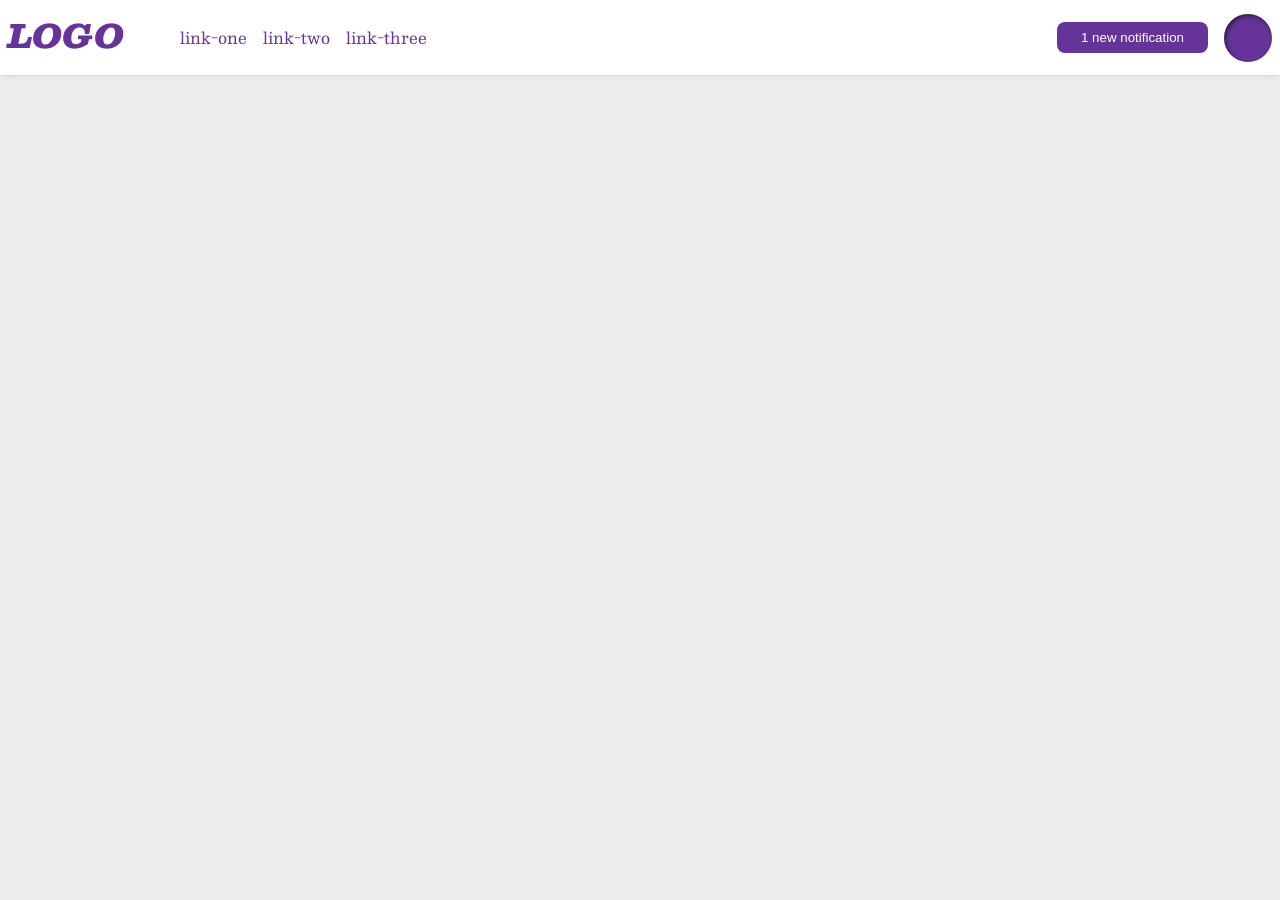
<file: flex/03-flex-header-2/index.html>
<!DOCTYPE html>
<html lang="en">
  <head>
    <meta charset="UTF-8">
    <meta http-equiv="X-UA-Compatible" content="IE=edge">
    <meta name="viewport" content="width=device-width, initial-scale=1.0">
    <title>Flex Header 2</title>
    <link rel="stylesheet" href="style.css">
  </head>
  <body>
    <div class="header">
      <div class="left-side">
        <div class="logo">
          LOGO
        </div>
        <ul class="links">
          <li><a href="google.com">link-one</a></li>
          <li><a href="google.com">link-two</a></li>
          <li><a href="google.com">link-three</a></li>
        </ul>
      </div>

      <div class="right-side">
        <button class="notifications">
          1 new notification
        </button>
        <div class="profile-image"></div>
      </div>
      
    </div>
  </body>
</html>
</file>
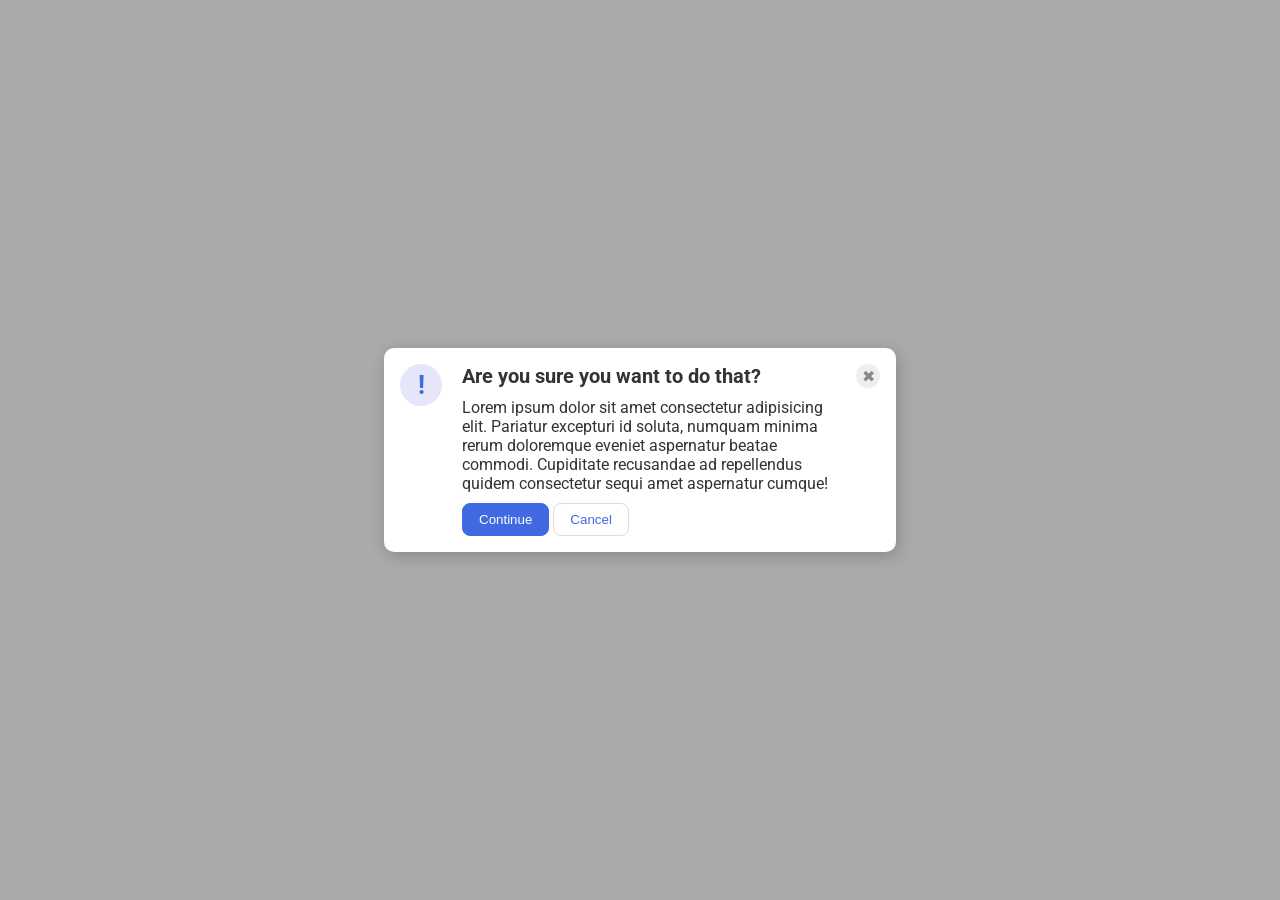
<file: flex/05-flex-modal/index.html>
<!DOCTYPE html>
<html lang="en">
  <head>
    <meta charset="UTF-8">
    <meta http-equiv="X-UA-Compatible" content="IE=edge">
    <meta name="viewport" content="width=device-width, initial-scale=1.0">
    <link rel="stylesheet" href="style.css">
    <title>Modal</title>
  </head>
  <body>
    <div class="modal">
      <div class="icon">!</div>

      <div class="main">
        <div class="header">Are you sure you want to do that?</div>
        <div class="text">Lorem ipsum dolor sit amet consectetur adipisicing elit. Pariatur excepturi id soluta, numquam minima rerum doloremque eveniet aspernatur beatae commodi. Cupiditate recusandae ad repellendus quidem consectetur sequi amet aspernatur cumque!</div>
        <div class="choice">
          <button class="continue">Continue</button>
          <button class="cancel">Cancel</button>
        </div>

      </div>

      <div class="close-button">✖</div>
    </div>
  </body>
</html>
</file>
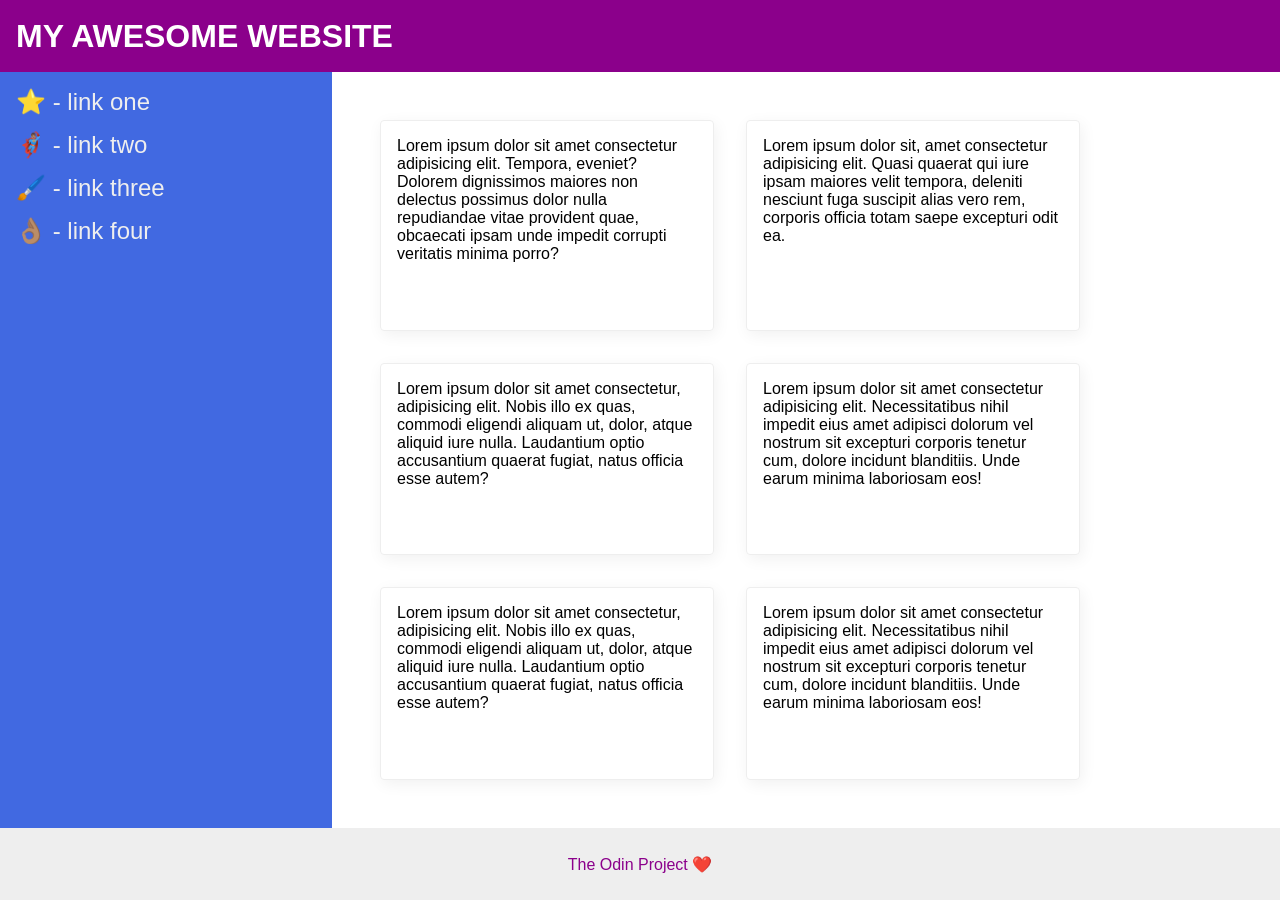
<file: flex/07-flex-layout-2/index.html>
<!DOCTYPE html>
<html lang="en">
  <head>
    <meta charset="UTF-8">
    <meta http-equiv="X-UA-Compatible" content="IE=edge">
    <meta name="viewport" content="width=device-width, initial-scale=1.0">
    <title>The Holy Grail</title>
    <link rel="stylesheet" href="style.css">
  </head>
  <body>
    <div class="header">
      MY AWESOME WEBSITE
    </div>

    <div class="main">
      <div class="sidebar">
        <ul>
          <li><a href="google.com">⭐ - link one</a></li>
          <li><a href="google.com">🦸🏽‍♂️ - link two</a></li>
          <li><a href="google.com">🖌️ - link three</a></li>
          <li><a href="google.com">👌🏽 - link four</a></li>
        </ul>
      </div>

      <div class="container">
        <div class="card">Lorem ipsum dolor sit amet consectetur adipisicing elit. Tempora, eveniet? Dolorem dignissimos maiores non delectus possimus dolor nulla repudiandae vitae provident quae, obcaecati ipsam unde impedit corrupti veritatis minima porro?</div>
        <div class="card">Lorem ipsum dolor sit, amet consectetur adipisicing elit. Quasi quaerat qui iure ipsam maiores velit tempora, deleniti nesciunt fuga suscipit alias vero rem, corporis officia totam saepe excepturi odit ea.</div>
        <div class="card">Lorem ipsum dolor sit amet consectetur, adipisicing elit. Nobis illo ex quas, commodi eligendi aliquam ut, dolor, atque aliquid iure nulla. Laudantium optio accusantium quaerat fugiat, natus officia esse autem?</div>
        <div class="card">Lorem ipsum dolor sit amet consectetur adipisicing elit. Necessitatibus nihil impedit eius amet adipisci dolorum vel nostrum sit excepturi corporis tenetur cum, dolore incidunt blanditiis. Unde earum minima laboriosam eos!</div>
        <div class="card">Lorem ipsum dolor sit amet consectetur, adipisicing elit. Nobis illo ex quas, commodi eligendi aliquam ut, dolor, atque aliquid iure nulla. Laudantium optio accusantium quaerat fugiat, natus officia esse autem?</div>
        <div class="card">Lorem ipsum dolor sit amet consectetur adipisicing elit. Necessitatibus nihil impedit eius amet adipisci dolorum vel nostrum sit excepturi corporis tenetur cum, dolore incidunt blanditiis. Unde earum minima laboriosam eos!</div>
      </div>
  
         </div>
   
    <div class="footer">
      The Odin Project ❤️
    </div>
  </body>
</html>
</file>
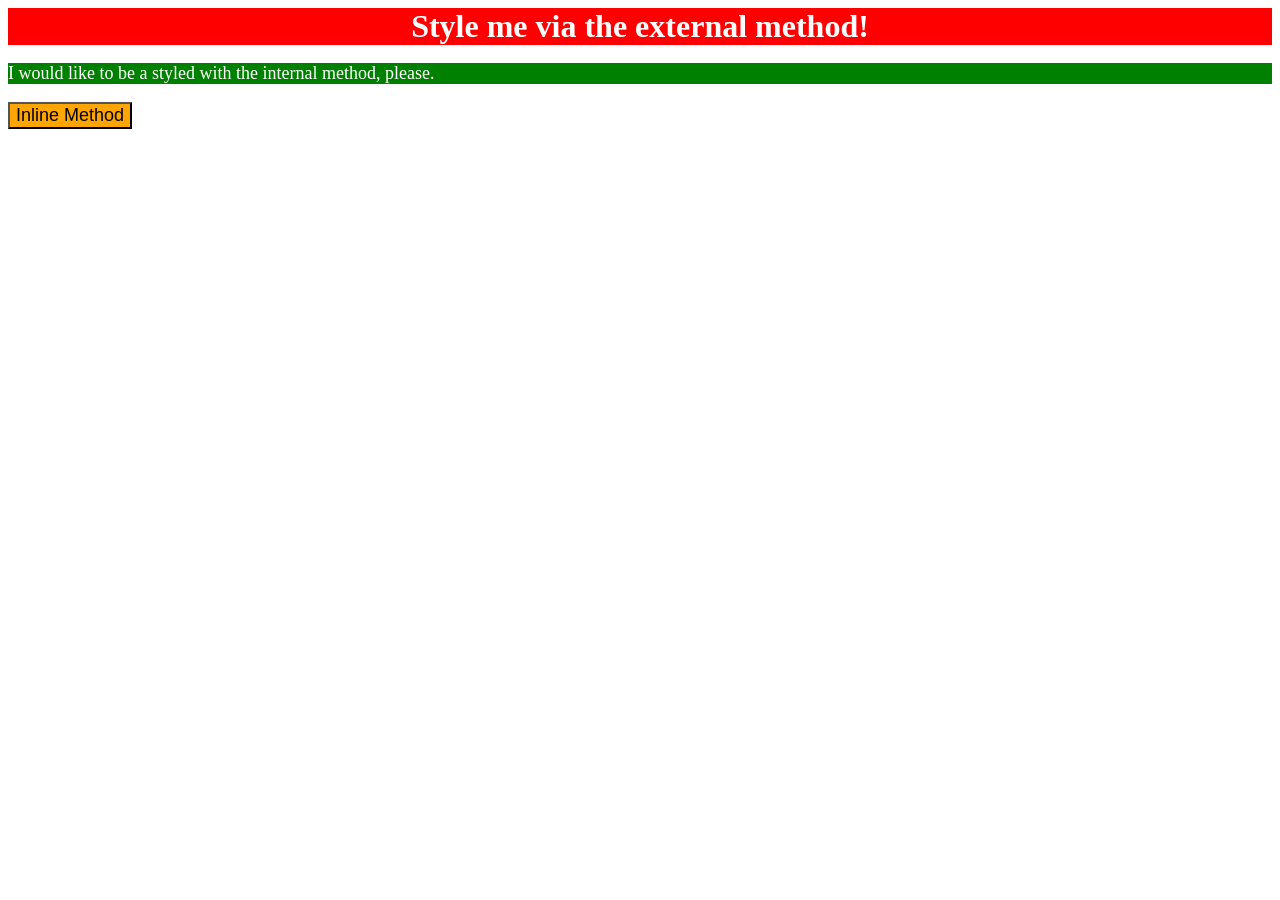
<file: foundations/01-css-methods/index.html>
<!DOCTYPE html>
<html lang="en">
  <head>
    <meta charset="UTF-8">
    <meta http-equiv="X-UA-Compatible" content="IE=edge">
    <meta name="viewport" content="width=device-width, initial-scale=1.0">
    <title>Methods for Adding CSS</title>
    <style>
      p {
        background-color: green;
        color: white;
        font-size: 18px;
      }
    </style>
    <link href="style.css" rel="stylesheet">
  </head>
  <body>
    <div>Style me via the external method!</div>
    <p>I would like to be a styled with the internal method, please.</p>
    <button style="background-color: orange; font-size: 18px">Inline Method</button>
  </body>
</html>
</file>
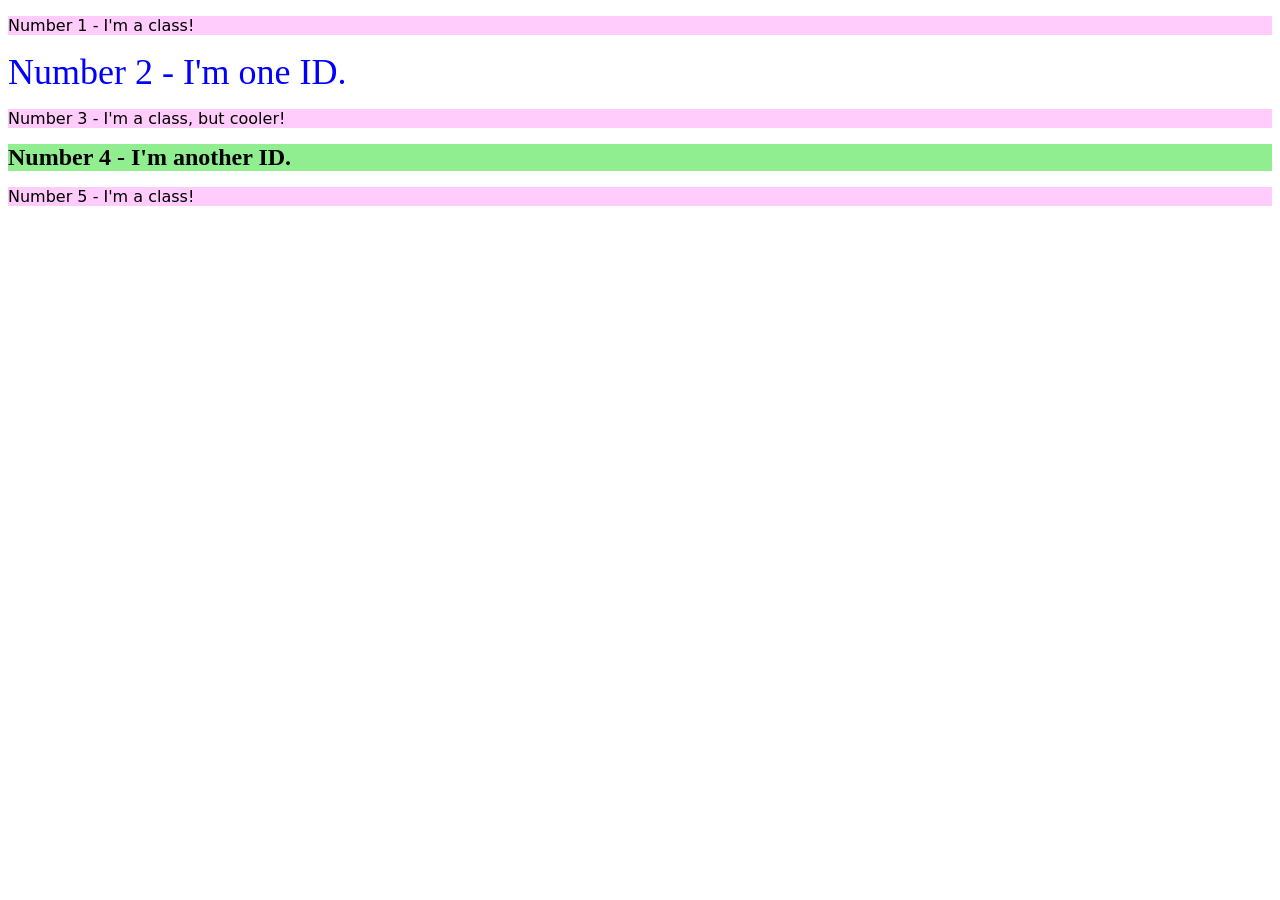
<file: foundations/02-class-id-selectors/index.html>
<!DOCTYPE html>
<html lang="en">
  <head>
    <meta charset="UTF-8">
    <meta http-equiv="X-UA-Compatible" content="IE=edge">
    <meta name="viewport" content="width=device-width, initial-scale=1.0">
    <title>Class and ID Selectors</title>
    <link rel="stylesheet" href="style.css">
  </head>
  <body>
    <p class="regular">Number 1 - I'm a class!</p>
    <div id="one">Number 2 - I'm one ID.</div>
    <p class="regular cool">Number 3 - I'm a class, but cooler!</p>
    <div id="two">Number 4 - I'm another ID.</div>
    <p class="regular">Number 5 - I'm a class!</p>
  </body>
</html>
</file>
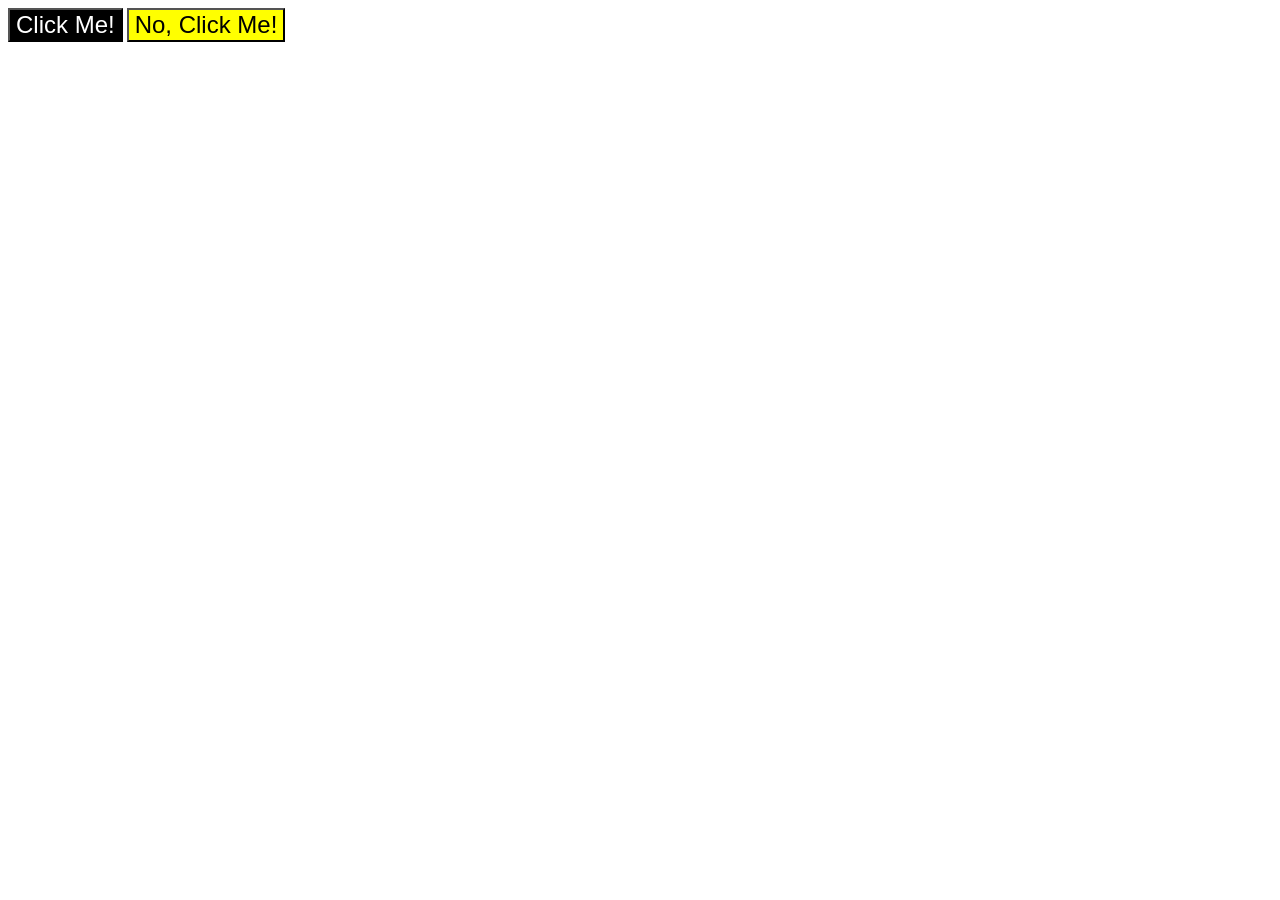
<file: foundations/03-grouping-selectors/index.html>
<!DOCTYPE html>
<html lang="en">
  <head>
    <meta charset="UTF-8">
    <meta http-equiv="X-UA-Compatible" content="IE=edge">
    <meta name="viewport" content="width=device-width, initial-scale=1.0">
    <title>Grouping Selectors</title>
    <link rel="stylesheet" href="style.css">
  </head>
  <body>
    <button class="left">Click Me!</button>
    <button class="right">No, Click Me!</button>
  </body>
</html>
</file>
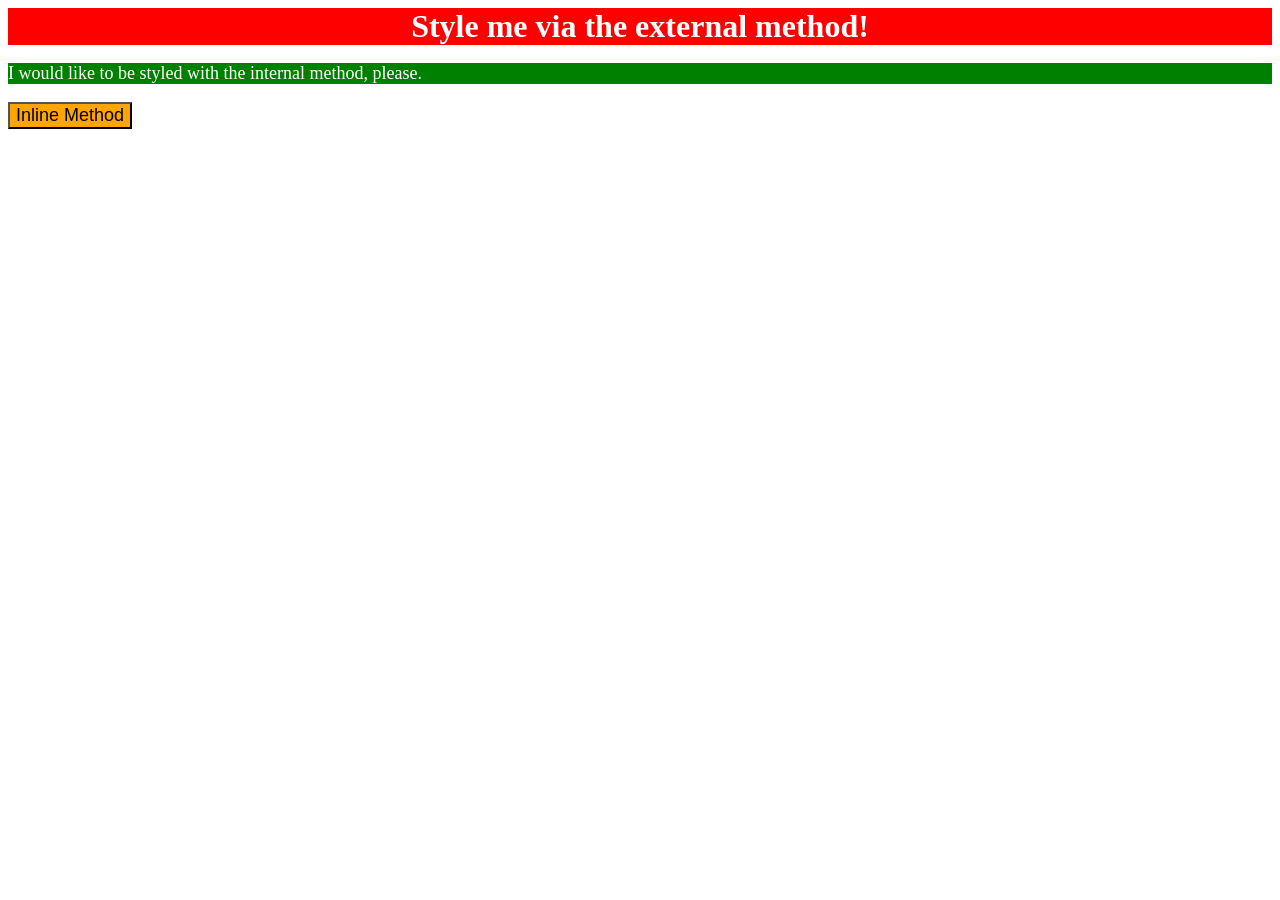
<file: foundations/intro-to-css/01-css-methods/index.html>
<!DOCTYPE html>
<html lang="en">
  <head>
    <meta charset="UTF-8">
    <meta http-equiv="X-UA-Compatible" content="IE=edge">
    <meta name="viewport" content="width=device-width, initial-scale=1.0">
    <title>Methods for Adding CSS</title>
    <style>
      p {
        background-color: green;
        color: white;
        font-size: 18px;
      }
    </style>
    <link href="style.css" rel="stylesheet">
  </head>
  <body>
    <div>Style me via the external method!</div>
    <p>I would like to be styled with the internal method, please.</p>
    <button style="background-color: orange; font-size: 18px">Inline Method</button>
  </body>
</html>
</file>
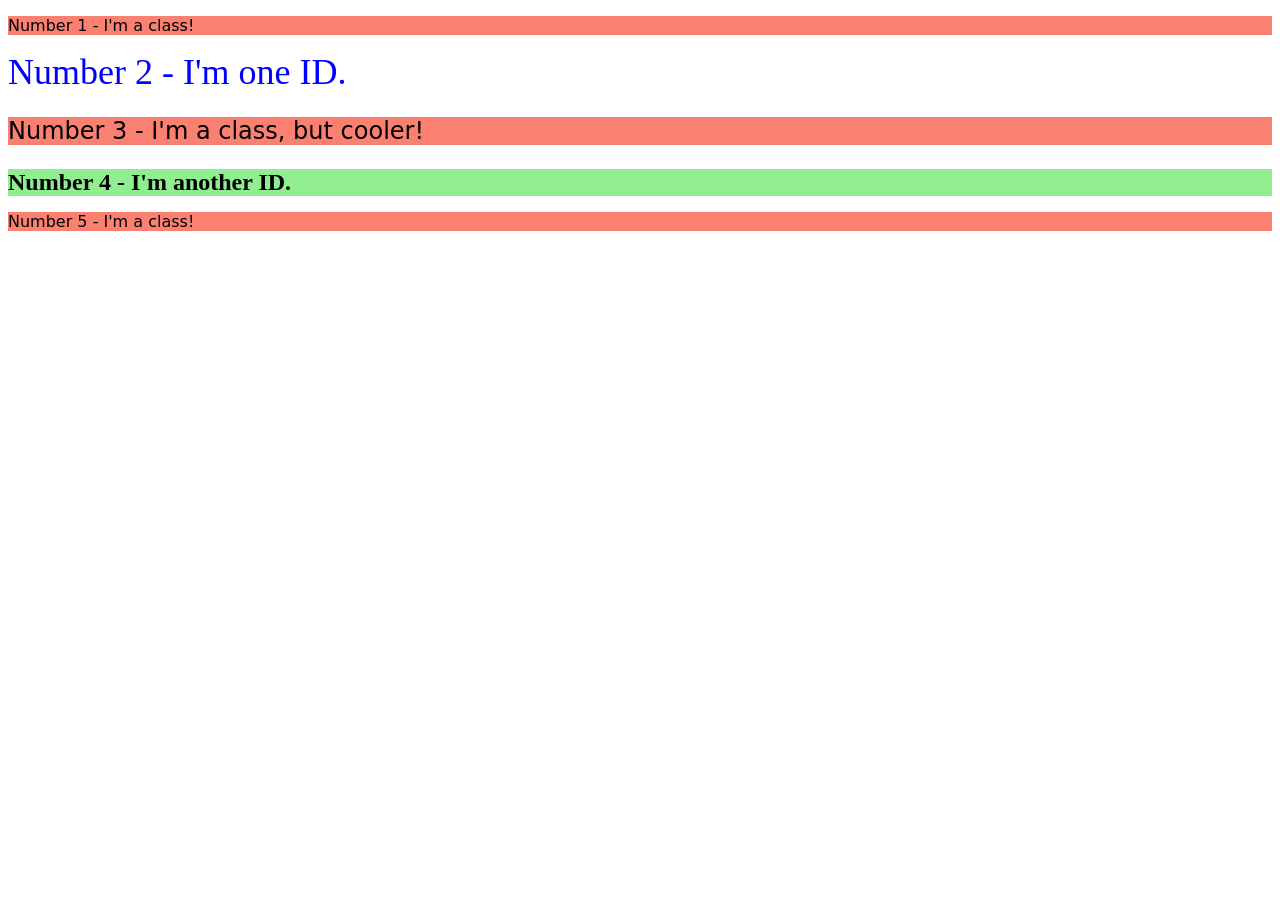
<file: foundations/intro-to-css/02-class-id-selectors/index.html>
<!DOCTYPE html>
<html lang="en">
  <head>
    <meta charset="UTF-8">
    <meta http-equiv="X-UA-Compatible" content="IE=edge">
    <meta name="viewport" content="width=device-width, initial-scale=1.0">
    <title>Class and ID Selectors</title>
    <link rel="stylesheet" href="style.css">
  </head>
  <body>
    <p class="odd">Number 1 - I'm a class!</p>
    <div id="second">Number 2 - I'm one ID.</div>
    <p class="odd" id="third">Number 3 - I'm a class, but cooler!</p>
    <div id="fourth">Number 4 - I'm another ID.</div>
    <p class="odd">Number 5 - I'm a class!</p>
  </body>
</html>
</file>
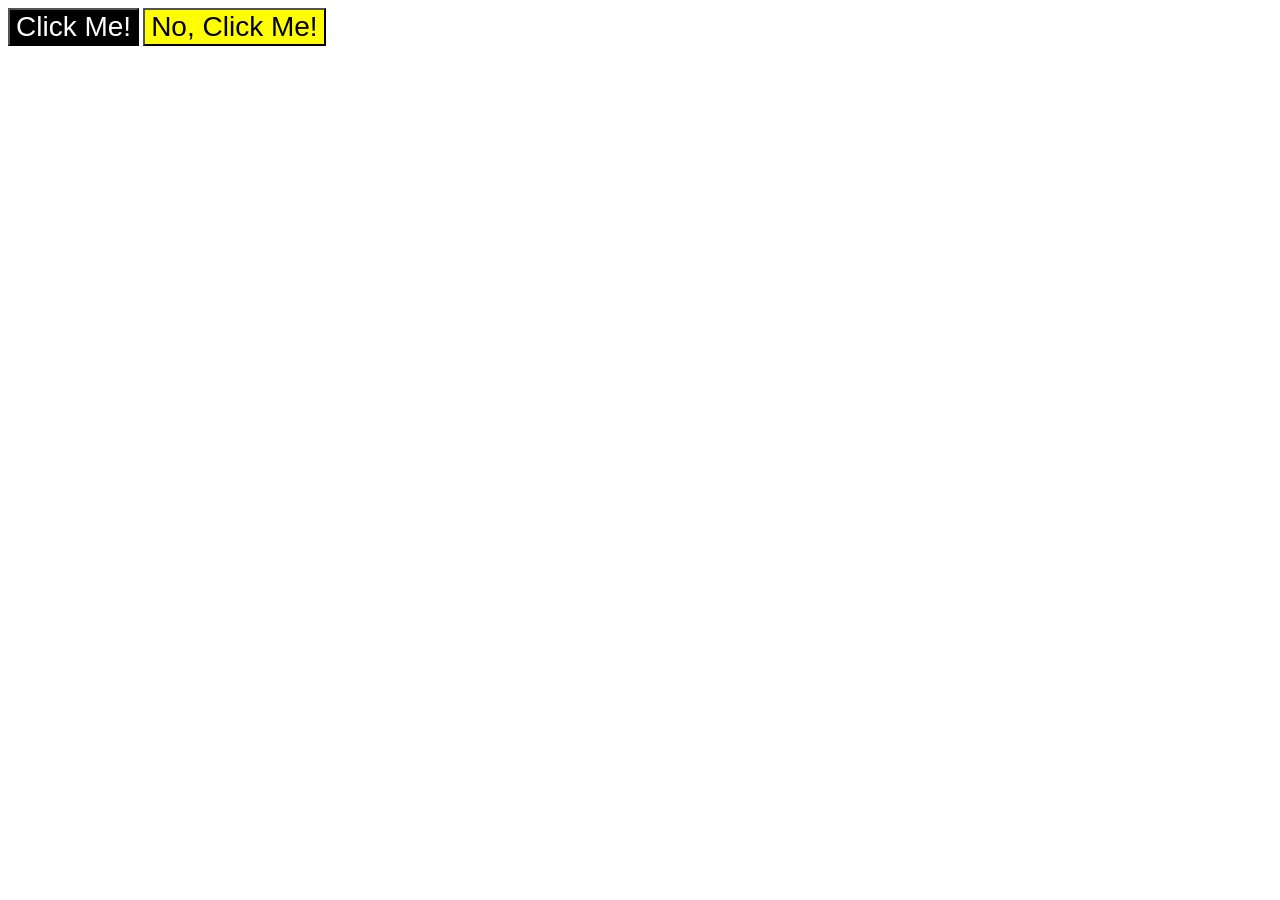
<file: foundations/intro-to-css/03-grouping-selectors/index.html>
<!DOCTYPE html>
<html lang="en">
  <head>
    <meta charset="UTF-8">
    <meta http-equiv="X-UA-Compatible" content="IE=edge">
    <meta name="viewport" content="width=device-width, initial-scale=1.0">
    <title>Grouping Selectors</title>
    <link rel="stylesheet" href="style.css">
  </head>
  <body>
    <button class="first">Click Me!</button>
    <button class="second">No, Click Me!</button>
  </body>
</html>
</file>
<file: flex/03-flex-header-2/style.css>
/* this is some magical font-importing.  
you'll learn about it later. */
@import url('https://fonts.googleapis.com/css2?family=Besley:ital,wght@0,400;1,900&display=swap');

body {
  margin: 0;
  background: #eee;
  font-family: Besley, serif;
}

.header {
  background: white;
  border-bottom: 1px solid #ddd;
  box-shadow: 0 0 8px rgba(0,0,0,.1);
  display: flex;
  padding: 8px;
}

.profile-image {
  background: rebeccapurple;
  box-shadow: inset 2px 2px 4px rgba(0,0,0,.5);
  border-radius: 50%;
  width: 48px;
  height:  48px;
}

.logo {
  color: rebeccapurple;
  font-size: 32px;
  font-weight: 900;
  font-style: italic;
}

button {
  border: none;
  border-radius: 8px;
  background: rebeccapurple;
  color: white;
  padding: 8px 24px;
}

a {
  /* this removes the line under our links */
  text-decoration: none;
  color: rebeccapurple;
}

ul {
  list-style-type: none;
  display: flex;
  gap: 16px;
}

.left-side {
  display: flex;
  justify-content: space-around;
  gap: 16px;

}

.right-side {
  display: flex;
  margin-left: auto;
  align-items: center;
  gap: 16px;
}
</file>
<file: flex/05-flex-modal/style.css>
@import url('https://fonts.googleapis.com/css2?family=Roboto:wght@400;700&display=swap');

html, body {
  height: 100%;
}

body {
  font-family: Roboto, sans-serif;
  margin: 0;
  background: #aaa;
  color: #333;
  /* I'll give you this one for free lol */
  display: flex;
  align-items: center;
  justify-content: center;
}

.modal {
  background: white;
  width: 480px;
  border-radius: 10px;
  box-shadow: 2px 4px 16px rgba(0,0,0,.2);
  padding: 16px;
  display: flex;
  gap: 20px;
}

.icon {
  color: royalblue;
  font-size: 26px;
  font-weight: 700;
  background: lavender;
  width: 42px;
  height: 42px;
  border-radius: 50%;
  display: flex;
  align-items: center;
  justify-content: center;
  flex-shrink: 0;
}

.close-button {
  background: #eee;
  border-radius: 50%;
  color: #888;
  font-weight: 400;
  font-size: 16px;
  height: 24px;
  width: 24px;
  display: flex;
  align-items: center;
  justify-content: center;
  flex-shrink: 0;
}

button {
  padding: 8px 16px;
  border-radius: 8px;
}

button.continue {
  background: royalblue;
  border: 1px solid royalblue;
  color: white;
}

button.cancel {
  background: white;
  border: 1px solid #ddd;
  color: royalblue;
}

.main {
  display: flex;
  flex-direction: column;
  gap: 10px;
}

.header {
  font-weight: bold;
  font-size: 20px;
}
</file>
<file: flex/07-flex-layout-2/style.css>
body {
  font-family: -apple-system, BlinkMacSystemFont, 'Segoe UI', Roboto, Oxygen, Ubuntu, Cantarell, 'Open Sans', 'Helvetica Neue', sans-serif;
  margin: 0;
  min-height: 100vh;
}

.header {
  height: 72px;
  background: darkmagenta;
  color: white;
}

.footer {
  height: 72px;
  background: #eee;
  color: darkmagenta;
}

.sidebar {
  width: 300px;
  background: royalblue;
}

.card {
  border: 1px solid #eee;
  box-shadow: 2px 4px 16px rgba(0,0,0,.06);
  border-radius: 4px;
}


/* Solution */

body {
  display: flex;
  flex-direction: column;
  justify-content: space-between;
  
}

a {
  text-decoration: none;
  color:#eee;
}

ul {
  list-style: none;
  margin: 0;
  padding: 0;
}

.header {
  display: flex;
  align-items: center;
  font-weight: 900;
  font-size: 32px;
  padding-left: 16px;
}

.main {
  display: flex;
  flex: 1;
}

.sidebar{
  padding: 16px;
  font-size: 24px;
  width: 300px;
  flex-shrink: 0;


}

.sidebar ul{
  display: flex;
  flex-direction: column;
  gap: 15px;
}

.container {
  display: flex;
  /* flex-direction: column; */
  /* gap: 10px; */
  flex-wrap: wrap;
  padding: 32px;
}

.footer {
  display: flex;
  justify-content: center;
  align-items: center;
}

.card {
  padding: 16px;
  margin: 16px;
  width: 300px;
}
</file>
<file: foundations/01-css-methods/style.css>
div {
    background-color: red;
    color: white;
    font-size: 32px;
    text-align: center;
    font-weight: bold;
}
</file>
<file: foundations/02-class-id-selectors/style.css>
.regular {
    background-color: hwb(305 80% 0%);
    font-family: Verdana, DejaVu sans, sans-serif;
}

#one {
    color: #0000ff;
    font-size: 36px;
}

.regular .cool {
    font-size: 24px;
}

#two {
    background-color: #90ee90;
    font-size: 24px;
    font-weight: bold;
}
</file>
<file: foundations/03-grouping-selectors/style.css>
.left {
    background-color: #000000;
    color: #ffffff;
}

.right {
    background-color: #ffff00;
}

.left,
.right {
    font-size: 24px;
    font-family: Helvetica, 'Times New Roman', sans-serif;
}
</file>
<file: foundations/intro-to-css/01-css-methods/style.css>
div {
    background-color: red;
    color: white;
    text-align: center;
    font-weight: bold;
    font-size: 32px;
}
</file>
<file: foundations/intro-to-css/02-class-id-selectors/style.css>
/* Add CSS Styling */

.odd {
    background-color: salmon;
    font-family: 'Verdana', 'DejaVu Sans', 'sans-serif';
}

#second {
    font-size: 36px;
    color: blue;
}

#third {
    font-size: 24px;
}

#fourth {
    background-color: lightgreen;
    font-size: 24px;
    font-weight: bold;
}
</file>
<file: foundations/intro-to-css/03-grouping-selectors/style.css>
/* Add CSS Styling */
.first,
.second {
    font-size: 28px;
    font-family: 'Helvetica', 'Times New Roman', 'sans-serif';
}

.first {
    background-color: black;
    color: white;
}

.second {
    background-color: yellow;
}
</file>
